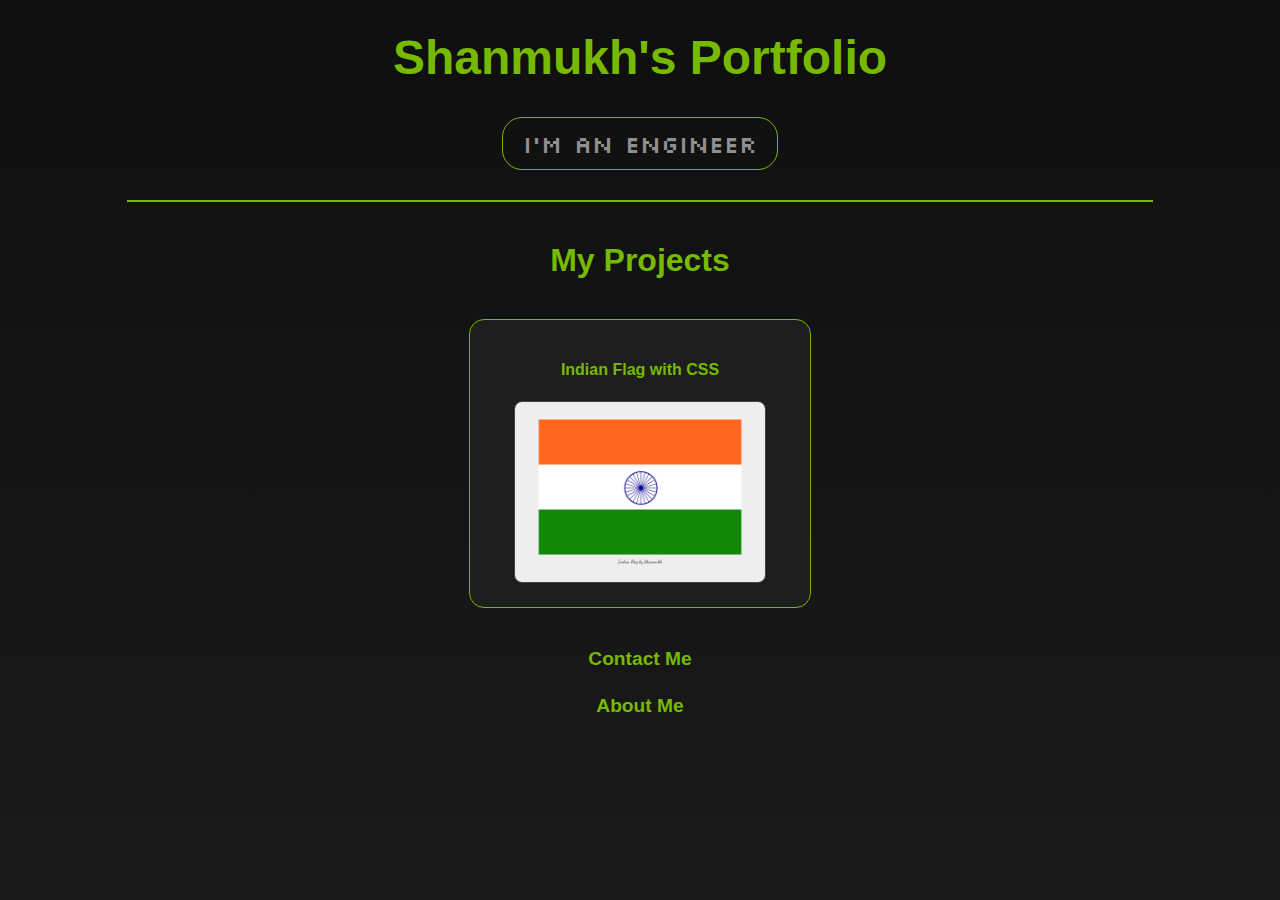
<file: index.html>
<!DOCTYPE html>
<html lang="en">
<head>
  <meta charset="UTF-8" />
  <meta name="viewport" content="width=device-width, initial-scale=1.0"/>
  <title>Shanmukh's Portfolio</title>
  <link rel="stylesheet" href="./style.css">
  <link href="https://fonts.googleapis.com/css2?family=Silkscreen&display=swap" rel="stylesheet">
</head>
<body>

  <h1 id="tit">Shanmukh's Portfolio</h1>
  <h2 id="engineer">I'm an engineer</h2>

  <hr />

  <h2 id="project">My Projects</h2>

  <div class="project-container">
    <div class="project">
      <a href="./public/indian-flag.html">
        <h4>Indian Flag with CSS</h4>
        <img src="./assets/images/india_flag.png" alt="Indian Flag Project Screenshot">
      </a>
    </div>
  </div>

  <div class="details">
    <a href="./public/contact.html"><h4>Contact Me</h4></a>
    <a href="./public/about.html"><h4>About Me</h4></a>
  </div>

</body>
</html>
</file>
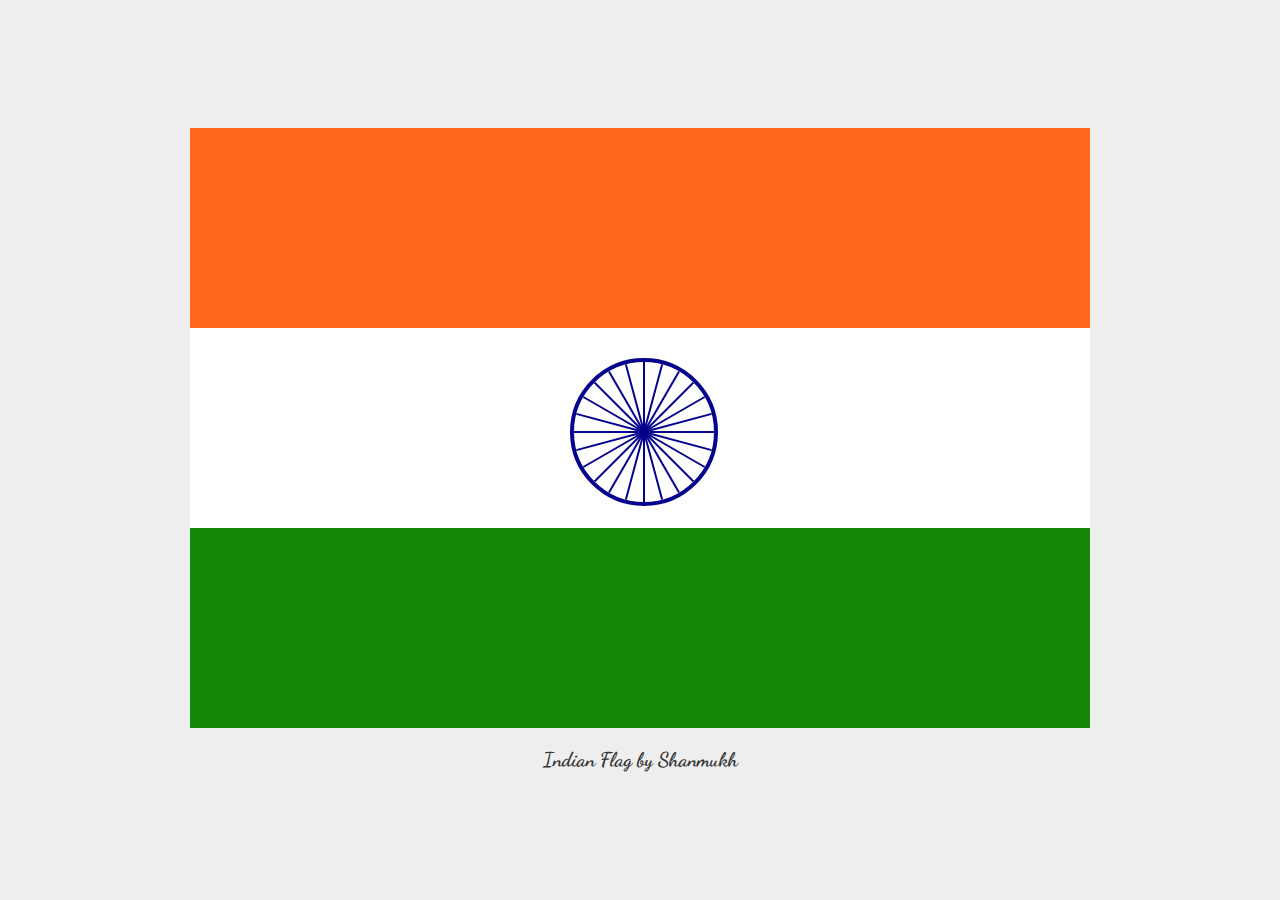
<file: public/indian-flag.html>
<!DOCTYPE html>
<html lang="en">
<head>
  <meta charset="UTF-8" />
  <meta name="viewport" content="width=device-width, initial-scale=1.0"/>
  <title>Indian Flag</title>
  <link rel="preconnect" href="https://fonts.googleapis.com">
  <link rel="preconnect" href="https://fonts.gstatic.com" crossorigin>
  <link href="https://fonts.googleapis.com/css2?family=Dancing+Script:wght@400..700&display=swap" rel="stylesheet">
  <style>
    body {
    display: flex;
    flex-direction: column;
    justify-content: center;
    align-items: center;
    height: 100vh;
    margin: 0;
    background-color: #eee;
    font-family: Arial, sans-serif;
  }

  .flag {
    width: 900px;
    height: 600px;
  }

  .saffron, .white, .green {
    width: 100%;
    height: 200px;
  }

  .saffron {
    background-color: #FF671F;
  }

  .white {
    background-color: white;
    position: relative;
  }

  .green {
    background-color: #138808;
  }

  .chakra {
    width: 140px;
    height: 140px;
    border: 4px solid #06038D;
    border-radius: 50%;
    position: absolute;
    top: 30px;
    left: calc(50% - 70px);
  }

  .chakra .spoke {
    position: absolute;
    width: 2px;
    height: 70px;
    background-color: #06038D;
    top: 0;
    left: 69px;
    transform-origin: bottom center;
  }

  .chakra .spoke:nth-child(1)  { transform: rotate(0deg); }
  .chakra .spoke:nth-child(2)  { transform: rotate(15deg); }
  .chakra .spoke:nth-child(3)  { transform: rotate(30deg); }
  .chakra .spoke:nth-child(4)  { transform: rotate(45deg); }
  .chakra .spoke:nth-child(5)  { transform: rotate(60deg); }
  .chakra .spoke:nth-child(6)  { transform: rotate(75deg); }
  .chakra .spoke:nth-child(7)  { transform: rotate(90deg); }
  .chakra .spoke:nth-child(8)  { transform: rotate(105deg); }
  .chakra .spoke:nth-child(9)  { transform: rotate(120deg); }
  .chakra .spoke:nth-child(10) { transform: rotate(135deg); }
  .chakra .spoke:nth-child(11) { transform: rotate(150deg); }
  .chakra .spoke:nth-child(12) { transform: rotate(165deg); }
  .chakra .spoke:nth-child(13) { transform: rotate(180deg); }
  .chakra .spoke:nth-child(14) { transform: rotate(195deg); }
  .chakra .spoke:nth-child(15) { transform: rotate(210deg); }
  .chakra .spoke:nth-child(16) { transform: rotate(225deg); }
  .chakra .spoke:nth-child(17) { transform: rotate(240deg); }
  .chakra .spoke:nth-child(18) { transform: rotate(255deg); }
  .chakra .spoke:nth-child(19) { transform: rotate(270deg); }
  .chakra .spoke:nth-child(20) { transform: rotate(285deg); }
  .chakra .spoke:nth-child(21) { transform: rotate(300deg); }
  .chakra .spoke:nth-child(22) { transform: rotate(315deg); }
  .chakra .spoke:nth-child(23) { transform: rotate(330deg); }
  .chakra .spoke:nth-child(24) { transform: rotate(345deg); }

  .caption {
    margin-top: 20px;
    font-family: "Dancing Script", cursive;
    font-optical-sizing: auto;
    font-weight: bold;
    font-style: normal;
    font-size: 20px;
    color: #333;
  }
  </style>
</head>
<body>
  <div class="flag">
    <div class="saffron"></div>
    <div class="white">
      <div class="chakra">
        <div class="spoke"></div>
        <div class="spoke"></div>
        <div class="spoke"></div>
        <div class="spoke"></div>
        <div class="spoke"></div>
        <div class="spoke"></div>
        <div class="spoke"></div>
        <div class="spoke"></div>
        <div class="spoke"></div>
        <div class="spoke"></div>
        <div class="spoke"></div>
        <div class="spoke"></div>
        <div class="spoke"></div>
        <div class="spoke"></div>
        <div class="spoke"></div>
        <div class="spoke"></div>
        <div class="spoke"></div>
        <div class="spoke"></div>
        <div class="spoke"></div>
        <div class="spoke"></div>
        <div class="spoke"></div>
        <div class="spoke"></div>
        <div class="spoke"></div>
        <div class="spoke"></div>
      </div>
    </div>
    <div class="green"></div>
  </div>
  <div class="caption">Indian Flag by Shanmukh</div>
</body>
</html>
</file>
<file: style.css>
html {
    background: linear-gradient(to bottom, #0f0f0f, #1a1a1a);
    min-height: 100vh;
  }

  body {
    margin: 0;
    padding: 0;
    color: #d0f0c0;
    font-family: 'Segoe UI', Tahoma, Geneva, Verdana, sans-serif;
  }

  #tit {
    color: #76b900;
    text-align: center;
    font-size: 3rem;
    margin-top: 30px;
  }

  #engineer {
    color: #8f8f8f;
    text-align: center;
    font-family: 'Silkscreen', sans-serif;
    font-weight: 400;
    border: 1px solid #76b900;
    border-radius: 20px;
    margin: 20px auto;
    padding: 10px 20px;
    width: fit-content;
  }

  #project {
    text-align: center;
    color: #76b900;
    font-size: 2rem;
    margin-top: 40px;
  }

  .project-container {
    display: flex;
    justify-content: center;
    align-items: center;
    gap: 40px;
    flex-wrap: wrap;
    margin: 40px 0;
  }

  .project {
    background-color: #1e1e1e;
    border: 1px solid #76b900;
    border-radius: 15px;
    padding: 20px;
    width: 300px;
    text-align: center;
    transition: transform 0.3s ease, box-shadow 0.3s ease;
  }

  .project:hover {
    transform: scale(1.05);
    box-shadow: 0 0 20px #76b900;
  }

  .project img {
    width: 250px;
    height: 180px;
    border-radius: 8px;
    object-fit: cover;
    border: 1px solid #444;
  }

  a {
    color: #76b900;
    text-decoration: none;
    transition: color 0.2s ease;
  }

  a:hover {
    color: #a2ff00;
  }

  .details {
    text-align: center;
    margin: 20px;
    font-size: 1.2rem;
    color: #d0f0c0;
  }

  hr {
    border: 1px solid #76b900;
    margin: 30px auto;
    width: 80%;
  }
</file>
